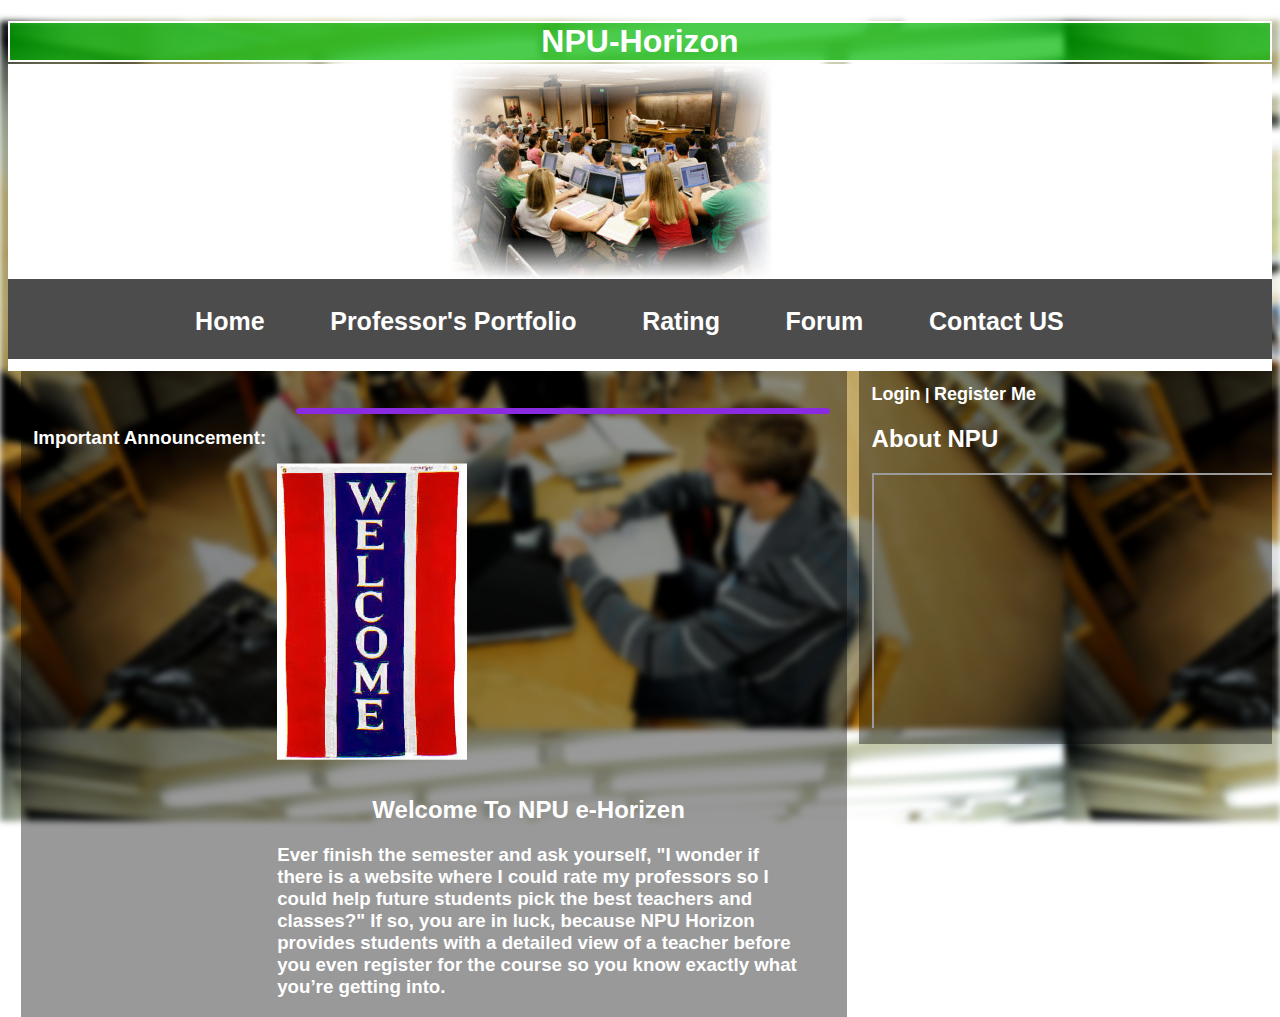
<file: index.html>
<!DOCTYPE html>
<!--
To change this license header, choose License Headers in Project Properties.
To change this template file, choose Tools | Templates
and open the template in the editor.
-->
<html>
<head>
    <meta charset="utf-8">
    <meta http-equiv="X-UA-Compatible" content="IE=edge,chrome=1">
    <title>Welcome to NPU e-Horizon</title>
    <meta name="description" content="">
    <meta name="viewport" content="width=device-width, initial-scale=1">
    <link rel="apple-touch-icon" href="apple-touch-icon.png">
    <link rel="stylesheet" href="css/indexpage.css">
    <!-- <link href="css/model.css" rel="stylesheet" type="text/css"/> -->
    <link href="css/style.css" rel="stylesheet" type="text/css"/>

    <script src="//ajax.googleapis.com/ajax/libs/jquery/1.11.2/jquery.js"></script>
    <script src="scripts/banner_rotate.js" type="text/javascript"></script>
    <script src="scripts/jquery.cycle2.min.js" type="text/javascript"></script>

    <script src="scripts/indexpage.js" type="text/javascript"></script>
    <script src="scripts/importprof.js" type="text/javascript"></script>
        <script src="scripts/importcourses.js" type="text/javascript"></script>
    <script src="scripts/sendmail.js" type="text/javascript"></script>
    <script src="scripts/login.js" type="text/javascript"></script>
    <script src="scripts/createaccount.js" type="text/javascript"></script>
    <!--<script src="scripts/registration.js"></script>-->
    <script type="text/javascript" src="scripts/jquery-1.4.2.min.js"></script>
    <script src="scripts/jquery-1.9.1.min.js" type="text/javascript"></script>
    <script src="scripts/jquery.leanModal.min.js" type="text/javascript"></script>

    <script src="scripts/jquery.validate.min.js" type="text/javascript"></script>

    <script language='javascript'>
        function showComments(i) {
            alert("hi");
            window.location.href = "viewcomments.html";
            window.submit();
        }
    </script>

</head>
<body>
<div class="background-image"></div>
<div class="content-con">
    <div class="heading">
        <header><h1>NPU-Horizon</h1></header>
    </div>
    <div class="slideimages">
        <div class="heading-rotater">

            <div class="cycle-slideshow"
                 data-cycle-loader="true"
                    >
                <!-- prev/next links -->
                <div class="cycle-prev"></div>
                <div class="cycle-next"></div>
                <img src="images/04.jpg">
                <img src="images/slide_8.jpg">
                <img src="images/slide_9.jpg">
            </div>
        </div>

        <div class="heading-tabs">
            <nav class="back-head">
                <ul>
                    <li class="top-nav"><a id="a" href="#">Home</a></li>
                    <li class="top-nav"><a id="b" href="#">Professor's Portfolio</a></li>
                    <li class="top-nav"><a id="c" href="#">Rating</a></li>
                    <li class="top-nav"><a id="d" href="#">Forum</a></li>
                    <li class="top-nav"><a id="e" href="#">Contact US</a></li>
                </ul>
            </nav>
        </div>
        <div class="f-border">
            <article class="f-border f-backside f-color a-width">
                <div id="home"> <div class="news_left_title"><h3>Important Announcement:</h3></div>
                    <div class="news_right_data back_news_slider img-radius" id="newsslide">
                        <ul id="NewsSlider">

                        </ul>
                    </div>

                    <div class="left_banner_img">
                        <ul id="exampleSlider">
                            <li><img class="banner_shape" src="images/banner_1.jpg" alt=""/></li>
                            <li><img class="banner_shape" src="images/banner_2.jpg" alt=""/></li>
                            <li><img class="banner_shape" src="images/banner_3.jpg" alt=""/></li>
                            <li><img class="banner_shape" src="images/banner_4.jpg" alt=""/></li>
                            <li><img class="banner_shape" src="images/banner_5.jpg" alt=""/></li>
                        </ul>
                    </div>
                    <div class="right_banner_dec">
                        <h2 id="wso" class="title_heading">Welcome To NPU e-Horizen</h2>
                        <h3>Ever finish the semester and ask yourself, "I wonder if there is a website where I could rate my professors so I
                            could help future students pick the best teachers and classes?" If so, you are in luck, because NPU Horizon
                            provides students with a detailed view of a teacher before you even register for the course so you know exactly
                            what you’re getting into.</h3>
                    </div>
                    <br>
                </div>
                <div id="profile">
                    <h2 id="wwao">Professor's Profile. </h2>
                    <div id="profile_prof">

                    </div>
                </div>
                <div id="rating" class="f-style">
                    <h2 id="wwac">Rating of Professor:</h2>
                    <div id="prof_name_st" class="prof_heading"></div><br>
                    <div id="prof_exp" class="f-style-small"></div><br><br><br>
                    <div id="professor_chart" class="f-style-small chart-top-margin"></div>
                    <br>
                    <div><a id="givefeedback" href="#feedbackmodel" class="table-font feedback_link_style">Give Feedback & Rating</a> </div>
                    <br>
                    <div>Thoughts of students about professor.</div><br>
                    <div id="professor_comments" class="f-style-small"></div>
                    <br>

                    <div id="feedbackmodel"  class="upload-form">
                        <form id="feddbackform" name="feedbackform" method="post" action="index.html">
                            <br> <h3 class="replace-text">Provide your feedback..!</h3>
                            <a href="#" class="close hidemodal" title="Close Window"><img src="images/app-close-button.png" alt="Close"></a>
                            <table>
                                <tr>
                                    <td><label for="CourseNum" class="overrite-label">Course Number:</label></td>
                                    <td><select name="course_id" id="course_combo" onchange="set()">
                                        <option value="selectcoursenumber">Course Number</option>

                                    </select>
                                        <div id="coursenum-error"> </div></td>
                                </tr>
                                <tr>
                                    <td><label for="CourseName" class="overrite-label">Course Name:</label></td>
                                    <td><input type="text" name="CourseName" id="course_textbox" class="txtfield width-textbox" tabindex="1" placeholder="Select the course number to view the course name" readonly>
                                        <div id="coursename-error"> </div></td>
                                </tr>
                                <tr>
                                    <td><label for="Semester" class="overrite-label">Semester:</label></td>
                                    <td>
                                        <select name="semester" id="semdetails">
                                            <option value="2014Spring">2014 Spring</option>
                                            <option value="2014Summer">2014 Summer</option>
                                            <option value="2013Spring">2013 Spring</option>
                                            <option value="2013Summer">2013 Summer</option>
                                            <option value="2013Fall">2013 Fall</option>
                                            <option value="2012Spring">2012 Spring</option>
                                            <option value="2012Summer">2012 Summer</option>
                                            <option value="2012Fall">2012 Fall</option>
                                            <option value="2011Spring">2011 Spring</option>
                                            <option value="2011Summer">2011 Summer</option>
                                            <option value="2011Fall">2011 Fall</option>
                                        </select>
                                    </td>
                                </tr>
                            </table>
                            <table>
                                <tr>
                                    <td><label for="Q1" class="overrite-label">
                                        Q1: How well will you recommend this professor to his/her teaching style ?:
                                    </label></td>
                                    <td><select name="q1" id="qu1">
                                        <option value="0">0</option>
                                        <option value="1">1</option>
                                        <option value="2">2</option>
                                        <option value="3">3</option>
                                        <option value="4">4</option>
                                        <option value="5">5</option>
                                    </select>
                                        <div id="q1-error"> </div></td>
                                </tr>
                                <tr>
                                    <td><label for="Q2" class="overrite-label">
                                        Q2: How well will you recommend this professor to his/her knowledge for this course ?:
                                    </label></td>
                                    <td><select name="q2" id="qu2">
                                        <option value="0">0</option>
                                        <option value="1">1</option>
                                        <option value="2">2</option>
                                        <option value="3">3</option>
                                        <option value="4">4</option>
                                        <option value="5">5</option>
                                    </select>
                                        <div id="q2-error"> </div></td>
                                </tr>
                                <tr>
                                    <td><label for="Q3" class="overrite-label">
                                        Q3: How well will you recommend this professor for the course material of this course ?:
                                    </label></td>
                                    <td><select name="q3" id="qu3">
                                        <option value="0">0</option>
                                        <option value="1">1</option>
                                        <option value="2">2</option>
                                        <option value="3">3</option>
                                        <option value="4">4</option>
                                        <option value="5">5</option>
                                    </select>
                                        <div id="q3-error"> </div></td>
                                </tr>
                                <tr>
                                    <td><label for="Q4" class="overrite-label">
                                        Q4: Will you recommend this professor to other student ?:
                                    </label></td>
                                    <td><select name="q4" id="qu4">
                                        <option value="0">0</option>
                                        <option value="1">1</option>
                                        <option value="2">2</option>
                                        <option value="3">3</option>
                                        <option value="4">4</option>
                                        <option value="5">5</option>
                                    </select>
                                        <div id="q4-error"> </div></td>
                                </tr>
                            </table>
                            <table>
                                <tr>
                                    <td><label for="txtarea" class="overrite-label">
                                        Put your Comments here:
                                    </label></td>
                                    <td><textarea rows="3" name="comments_area" cols="10" id="carea" class="width-textar" placeholder="Describe your professor....!!!"></textarea>
                                        <div id="q4-error"> </div></td>
                                </tr>
                            </table>
                            <!-- <div class="center"><input type="button" name="loginbtn" id="loginbtn" class="myButton" value="Log In" tabindex="3"></div> -->
                            <a href="#" class="overrite-link post-rating-btn" id="post_rating">Post Rating</a>
                        </form>
                    </div>

                </div>
                <div id="forum">
                    <h2 id="hycp">Online Discussion Forum</h2>
                    <div id="forum" class="forum-form">
                        <!-- FirstName, LastName are retrieved from DB  -->
                        <p>Welcome: FirstName LastName</p>
                        <div><a href=addpost.html>Add Post</a></div>
                        <article class="f-border f-backside forum-courses-width">
                            <div id="courses-div">
                            </div>
                        </article>
                        <aside class="forum-course-posts-width">
                            <div id="course-details-div">
                            </div>
                        </aside>
                        <aside class="forum-comments-width">
                            <div id="comments-details-div">
                            </div>
                        </aside>
                    </div>
                </div>
                <div id="Contact" class="f-style"> <h2 id="wso">Contact Us</h2>

                    Forget your ID or Password ?
                    <div class="f-style" id="wsoc">
                        Please Enter your email ID: <input type="text" name="emailID" id="emailid">

                    </div>
                    <br>
                    <div>
                        <input name="mySubmit" type="submit" value="Send E-Mail" class="submit_button"/>
                    </div>

                </div>
            </article>
            <aside class="f-border f-backside f-color a-aside">
                <a id="modaltrigger" href="#loginmodal" class="table-font">Login</a> | <a id="createaccount" href="#signupmodel" class="table-font">Register Me</a>
                <h2>About NPU</h2>
                <p class="video-container">
                    <iframe width="400" height="310"
                            src="http://www.youtube.com/embed/tr_6XfN5KUI?autoplay=0">
                    </iframe>
                </p>

            </aside>
            <div id="loginmodal"  class="upload-form">
                <form id="loginform" name="loginform" method="post" action="index.html">
                    <h3 class="replace-text">Sign In..!</h3><br>
                    <a href="#" class="close hidemodal" title="Close Window"><img src="images/app-close-button.png" alt="Close"></a>
                    <label for="username" class="overrite-label">Username:</label>
                    <input type="text" name="username" id="username" class="txtfield" tabindex="1" placeholder="Username">
                    <div id="username-error"> </div>
                    <br>
                    <label for="password" class="overrite-label">Password:</label>
                    <input type="password" name="password" id="password" class="txtfield" tabindex="2" placeholder="Password">
                    <div id="password-error"> </div>
                    <br>
                    <!-- <div class="center"><input type="button" name="loginbtn" id="loginbtn" class="myButton" value="Log In" tabindex="3"></div> -->
                    <a href="#" class="loginButton">Sign In</a>
                    <br><br>
                    <div>
                        <a href="#Contact" class="overrite-link" id="login_link">Forgot Password</a>
                    </div>
                    <br>
                    <div>
                        <a href="#signupmodel" class="overrite-link" id="signuplink">Register Me</a>
                    </div>
                </form>
            </div>

            <div id="signupmodel"  class="upload-form">
                <form id="signuppop" name="signupform" method="post" action="index.html">
                    <!-- <div class="center"><input type="button" name="loginbtn" id="loginbtn" class="myButton" value="Log In" tabindex="3"></div> -->
                    <h3 class="replace-text">Enter the required details!</h3><br>
                    <a href="#" class="close hidemodal" title="Close Window"><img src="images/app-close-button.png" alt="Close"></a>
                    <br>
                    <table>
                        <tr>
                            <td><label for="username" class="overrite-label">Username:</label></td>
                            <td><input type="text" name="username" id="usernames" class="txtfield" tabindex="1" placeholder="Choose Username">
                                <div id="username-error"> </div></td>
                        </tr>
                        <tr>
                            <td><label for="emailid" class="overrite-label">Email:</label></td>
                            <td> <input type="email" name="email" id="mailid" class="txtfield" tabindex="1" placeholder="Email ID">
                                <div id="emailis-error"> </div></td>
                        </tr>
                        <tr>
                            <td><label for="fname" class="overrite-label">FirstName:</label></td>
                            <td><input type="text" name="firstname" id="fname" class="txtfield" tabindex="1" placeholder="First Name">
                                <div id="fname-error"> </div></td>
                        </tr>
                        <tr>
                            <td><label for="lname" class="overrite-label">LastName:</label></td>
                            <td><input type="text" name="lastname" id="lname" class="txtfield" tabindex="1" placeholder="Last Name">
                                <div id="lname-error"> </div></td>
                        </tr>
                        <tr>
                            <td><label for="password" class="overrite-label">Password:</label></td>
                            <td><input type="password" name="password" id="pswd" class="txtfield" tabindex="2" placeholder="Password">
                                <div id="password-error"> </div> </td>
                        </tr>
                        <tr>
                            <td><label for="repassword" class="overrite-label">Re-Enter Password:</label></td>
                            <td><input type="password" name="reenterpassword" id="repassword" class="txtfield" tabindex="2" placeholder="Re-Enter Password">
                                <div id="repassword-error"> </div> </td>
                        </tr>
                        <tr>
                            <td><label for="course" class="overrite-label">Select course:</label></td>
                            <td><select id="course-select">
                                <option value="be">Bachelors</option>
                                <option value="ms">Masters</option>
                                <option value="mn">MBA</option>
                                <option value="job">Doing job</option>
                            </select>
                                <div id="course-error"> </div> </td>
                        </tr>
                        <tr>
                            <td> <a href="#" class="myButton">Create Account</a></td>
                            <td></td>
                        </tr>
                    </table>
                </form>
            </div>

            <div id="backgroundPopup"></div>
        </div>
        <a href="#" class="back-to-top">Back to Top</a>
    </div>
</body>
</html>
</file>
<file: css/indexpage.css>
/*
To change this license header, choose License Headers in Project Properties.
To change this template file, choose Tools | Templates
and open the template in the editor.
*/
/*
    Created on : Feb 22, 2015, 12:11:12 PM
    Author     : Harshil Patel
*/


.background-image {
    position: absolute;
    left: 0;
    right: 0;
    z-index: 1;
    display: block;
//background-image: url('http://thumbs.dreamstime.com/z/beautiful-woman-retail-computer-store-27707792.jpg');
    background-image: url("../images/backgroundpage.jpg");
//background-image: url('https://biblio.laurentian.ca/research/sites/default/files/pictures/LU_Day2_Sept2010-4717.jpg');

    width: 100%;
    height: 800px;
    -webkit-filter: blur(3px);
    -moz-filter: blur(3px);
    -o-filter: blur(3px);
    -ms-filter: blur(3px);
    filter: blur(3px);
    background-attachment:scroll;
}

#hor, #charg, #pay{
    display: none;
}
.myTable, .myTable1{
    border: solid 1px;
    background-color: lightyellow;
    color: white;
//padding: 5px;

}
td{
    padding: 5px;
}
/* tr:nth-child(even) */
tr.even { background-color: lightsalmon; }
/* tr:nth-child(odd) */
tr.odd { background-color: lightcoral; }

.content-con {
    position: relative;
    left: 0;
    right: 0;
    z-index: 9999;
}
.heading {
    margin: 0%;
    padding: 0%;
    width: 100%;
    text-align: center;
    background: transparent;
//color: white;
    background-color: rgba(0, 0, 0, 0.4);
}
.heading-tabs {
    padding-top: 1%;
    width: 100%;
    text-align: center;
    background: transparent;
//color: white;
    background-color: rgba(0, 0, 0, 0.7);
}
.slideimages{
    padding: 0%;
    margin-top: -1.6%;
    width: 100%;
    background: transparent;
//color: white;
//background-color: rgba(0, 0, 0, 0.5);
    background-color: white;}
.heading-rotater {
    margin-left: 35%;
}

.f-color{
    color: lightyellow;
    font-family: sans-serif;
}
.f-style{
    font-weight: bold;
    font-size: 20px;
// border: 2px solid;
}
.f-style-small{
    font-weight: bold;
    font-size: 15px;
// border: 2px solid;
}
.f-border{
    padding-top: 1%;
    padding-left: 1%;
}
.f-border_cls{
    padding-top: 5%;
    padding-left: 5%;
    padding-bottom: 5%;
}
.f-backside{
    color: white;
    background: transparent;
    background-color: rgba(0, 0, 0, 0.4);
}

.a-width{
// width: 65%;
// padding-top: 2%;
    float: left;
    width: 65%;
}

.forum-courses-width{
    float: left;
    width: 15%;
}

.forum-course-posts-width{
    float: left;
    width: 75%;
}

.a-aside{
//padding-top: 2%;

    float: right;
    width:32%;
}
.l-width{
// width: 65%;
// padding-top: 2%;
    float: left;
    width:85%;
}
.t-aside{
//padding-top: 2%;

    float: right;
    width:35%;
    margin-right: 45%;
}
body{

    font-family: sans-serif;
    font-weight: bold;
}
.table-font{

    font-weight: bold;
    font-size: 18px;
    color: white;
    font-family: sans-serif;
}
.table-font a{
    font-size: 18px;
}
h1{
    color: white;
    background: transparent;
    background-color: rgba(0,255,0,0.5);
    border: 2px solid;
}
.top-nav{
    margin-right: 5%;
    display: inline;
    padding-top: 5px;
}
.top-nav_clscls{
    margin-right: 5%;
    display: inline;
// padding-top: 5px;
    padding-top: 5%;
    padding-left: 5%;
    padding-bottom: 5%;
}
.back-head{
    padding-bottom: 0.5%;
}
.bcolor{
    background-color: red;
}
a{
    text-decoration: none;
    color: white;
    padding-bottom: 5px;
    font-size: 25px;
    font-weight: bold;
}
h5{
    color: white;
    font-size: 15px;
    font-weight: bold;
}
.prof_heading{
    color: white;
    font-size: 25px;
    font-weight: bold;
}
img.ri
{
    position: relative;
    max-width: 40%;
    border-radius: 15px;
    box-shadow: 0 3px 6px rgba(0,0,0,0.5);
}
#botoes li{
    margin-right: 2%;
    display: inline;
    list-style-type: none;
// padding-right: 5px;
    vertical-align: top;
//border-radius: 5px;
    /* position: relative;
            max-width: 50%;
            border-radius: 5px;
            box-shadow: 0 3px 6px rgba(0,0,0,0.5);*/
}
.video-container {
    position: relative;
    padding-bottom: 56.25%;
    padding-top: 30px; height: 0; overflow: hidden;
}

.video-container iframe,
.video-container object,
.video-container embed {
    position: absolute;
    top: 0;
    left: 0;
    width: 100%;
    height: 100%;
}
#lean_overlay {
    position: fixed;
    z-index:100;
    top: 0px;
    left: 0px;
    height:100%;
    width:100%;
    background: #000;
    display: none;
}

.myButton {
    -moz-box-shadow: 0px 10px 14px -7px #050505;
    -webkit-box-shadow: 0px 10px 14px -7px #050505;
    box-shadow: 0px 10px 14px -7px #050505;
    background:-webkit-gradient(linear, left top, left bottom, color-stop(0.05, #090a0a), color-stop(1, #31494d));
    background:-moz-linear-gradient(top, #090a0a 5%, #31494d 100%);
    background:-webkit-linear-gradient(top, #090a0a 5%, #31494d 100%);
    background:-o-linear-gradient(top, #090a0a 5%, #31494d 100%);
    background:-ms-linear-gradient(top, #090a0a 5%, #31494d 100%);
    background:linear-gradient(to bottom, #090a0a 5%, #31494d 100%);
    filter:progid:DXImageTransform.Microsoft.gradient(startColorstr='#090a0a', endColorstr='#31494d',GradientType=0);
    background-color:#090a0a;
    -moz-border-radius:8px;
    -webkit-border-radius:8px;
    border-radius:8px;
    border:1px solid #42647a;
    display:inline-block;
    cursor:pointer;
    color:#ffffff;
    font-family:arial;
    font-size:17px;
    padding:3px 32px;
    text-decoration:none;
    text-shadow:0px 1px 0px #738c94;
}
.myButton:hover {
    background:-webkit-gradient(linear, left top, left bottom, color-stop(0.05, #31494d), color-stop(1, #090a0a));
    background:-moz-linear-gradient(top, #31494d 5%, #090a0a 100%);
    background:-webkit-linear-gradient(top, #31494d 5%, #090a0a 100%);
    background:-o-linear-gradient(top, #31494d 5%, #090a0a 100%);
    background:-ms-linear-gradient(top, #31494d 5%, #090a0a 100%);
    background:linear-gradient(to bottom, #31494d 5%, #090a0a 100%);
    filter:progid:DXImageTransform.Microsoft.gradient(startColorstr='#31494d', endColorstr='#090a0a',GradientType=0);
    background-color:#31494d;
}
.myButton:active {
    position:relative;
    top:1px;
}

.table {
    width: 100%;
}
.round-img{
    border: 2px solid;
    border-radius: 75px;
}
.img-left-space{
    padding-left: 5%;
    padding-bottom: 2%;
    padding-top: 2%;
}

.prof-portfolio-setting{
    padding-right: 40%;
    float: right;
    padding-top: 2.5%;
//width:82%;
}

.back-to-top {
    position: fixed;
    bottom: 2em;
    right: 0px;
    text-decoration: none;
    color: #000000;
    background-color: rgba(235, 235, 235, 0.80);
    font-size: 12px;
    padding: 1em;
    display: none;
}

.back-to-top:hover {
    background-color: rgba(135, 135, 135, 0.50);
}
.rating_profile_left{
    padding-top: 5px;
    padding-right: 10px;
    padding-bottom: 5px;
    padding-left: 10px;
    float: left;
    width:5%;
}
.rating_profile_right{
    padding-top: 5px;
    padding-right: 10px;
    padding-bottom: 5px;
    padding-left: 10px;
    float: right;
    width:70%;
    margin-right: 10%;
}
.img-radius{
    border-radius: 55px;
}

.right_comments{
    float: right;
    width:35%;
}
.left_comments{
    float: left;
    width:55%;
}
.right_name_prof{
    float: right;
    width:45%;
    margin-right: 10%;
    margin-top: 4%;
    margin-bottom: 3.5%;
}
.right_name_prof1{
    float: right;
    width:45%;
    margin-right: 30%;
//margin-top: 3%;
    margin-bottom: 5.5%;
}
.right_smily{
    float: left;
    width:10%;
    margin-left: 5%;
// margin-right: 35%;
    margin-top: 1%;
//margin-bottom: 3.5%;
}
.left_prof_img{
    float: left;
    width:20%;
}
.left_prof_img1{
    float: left;
    width:20%;
    margin-left: 5%;
}
.chart-top-margin{
    margin-top: 15%;
}
.width-textbox{
    width:250%;
}
.width-textar{
    width:400%;
}
.feedback_link_style{
    border-style: solid;
    border-width: 2px;
    border-color: white;
    padding-top: 5px;
    padding-right: 10px;
    padding-bottom: 5px;
    padding-left: 10px;
    border-radius: 20px;

// border-style: dashed;
}
.post-rating-btn{
    margin-left: 40%;
    border-style: solid;
    border-width: 2px;
    border-color: black;
    padding-top: 5px;
    padding-right: 10px;
    padding-bottom: 5px;
    padding-left: 10px;
    border-radius: 20px;
}

.left_banner_img{
    float: left;
    width:30%;

}
.right_banner_dec{
    float: right;
    width:65%;
    margin-right: 5%;
}
.banner_shape{
    padding-top: 10%;
    border-radius: 5px;
    padding-bottom: 5%;
}
#exampleSlider {overflow: hidden; list-style: none; padding: 0; margin: 0;}
#NewsSlider {overflow: hidden; list-style: none; padding: 0; margin: 0;}
.title_heading{
    margin-left: 18%;
}
.news_left_title{
    margin-top: 3%;
    float: left;
    width:30%;
    margin-bottom: 3%;
    color: white;
}
.news_right_data{
    margin-top: 3%;
    float: right;
    width:65%;
    margin-bottom: 3%;
    color:#FFF;
    margin-right: 2%;
    border-style: solid;
    border-width: 3px;
    border-color: blueviolet;

}
.img_resize{
    height:2%;
}
.back_news_slider{
    background-color: rgba(200, 200, 200, 0.59);
}
.news_margin{
    margin-left: 5%;
    margin-right: 5%;
}
</file>
<file: css/model.css>
/*
To change this license header, choose License Headers in Project Properties.
To change this template file, choose Tools | Templates
and open the template in the editor.
*/
/* 
    Created on : Mar 1, 2015, 1:49:05 PM
    Author     : Harshil Patel
*/

.main {
    background: #aaa url(../images/bg.jpg) no-repeat;
    width: 800px;
    height: 600px;
    margin: 50px auto;
}
.panel {
    background-color: #444;
    height: 34px;
    padding: 10px;
}
.panel a#login_pop, .panel a#join_pop {
    border: 2px solid #aaa;
    color: #fff;
    display: block;
    float: right;
    margin-right: 10px;
    padding: 5px 10px;
    text-decoration: none;
    text-shadow: 1px 1px #000;

    -webkit-border-radius: 10px;
    -moz-border-radius: 10px;
    -ms-border-radius: 10px;
    -o-border-radius: 10px;
    border-radius: 10px;
}
a#login_pop:hover, a#join_pop:hover {
    border-color: #eee;
}
.overlay {
    background-color: rgba(0, 0, 0, 0.6);
    bottom: 0;
    cursor: default;
    left: 0;
    opacity: 0;
    position: fixed;
    right: 0;
    top: 0;
    visibility: hidden;
    z-index: 1;

    -webkit-transition: opacity .5s;
    -moz-transition: opacity .5s;
    -ms-transition: opacity .5s;
    -o-transition: opacity .5s;
    transition: opacity .5s;
}
.overlay:target {
    visibility: visible;
    opacity: 1;
}
.popup {
    background-color: #fff;
    border: 3px solid #fff;
    display: inline-block;
    left: 50%;
    opacity: 0;
    padding: 15px;
    position: fixed;
    text-align: justify;
    top: 40%;
    visibility: hidden;
    z-index: 10;

    -webkit-transform: translate(-50%, -50%);
    -moz-transform: translate(-50%, -50%);
    -ms-transform: translate(-50%, -50%);
    -o-transform: translate(-50%, -50%);
    transform: translate(-50%, -50%);

    -webkit-border-radius: 10px;
    -moz-border-radius: 10px;
    -ms-border-radius: 10px;
    -o-border-radius: 10px;
    border-radius: 10px;

    -webkit-box-shadow: 0 1px 1px 2px rgba(0, 0, 0, 0.4) inset;
    -moz-box-shadow: 0 1px 1px 2px rgba(0, 0, 0, 0.4) inset;
    -ms-box-shadow: 0 1px 1px 2px rgba(0, 0, 0, 0.4) inset;
    -o-box-shadow: 0 1px 1px 2px rgba(0, 0, 0, 0.4) inset;
    box-shadow: 0 1px 1px 2px rgba(0, 0, 0, 0.4) inset;

    -webkit-transition: opacity .5s, top .5s;
    -moz-transition: opacity .5s, top .5s;
    -ms-transition: opacity .5s, top .5s;
    -o-transition: opacity .5s, top .5s;
    transition: opacity .5s, top .5s;
}
.overlay:target+.popup {
    top: 50%;
    opacity: 1;
    visibility: visible;
}
.close {
    background-color: rgba(0, 0, 0, 0.8);
    height: 30px;
    line-height: 30px;
    position: absolute;
    right: 0;
    text-align: center;
    text-decoration: none;
    top: -15px;
    width: 30px;

    -webkit-border-radius: 15px;
    -moz-border-radius: 15px;
    -ms-border-radius: 15px;
    -o-border-radius: 15px;
    border-radius: 15px;
}
.close:before {
    color: rgba(255, 255, 255, 0.9);
    content: "X";
    font-size: 24px;
    text-shadow: 0 -1px rgba(0, 0, 0, 0.9);
}
.close:hover {
    background-color: rgba(64, 128, 128, 0.8);
}
.popup p, .popup div {
    margin-bottom: 10px;
}
.popup label {
    display: inline-block;
    text-align: left;
    width: 120px;
}
.popup input[type="text"], .popup input[type="password"] {
    border: 1px solid;
    border-color: #999 #ccc #ccc;
    margin: 0;
    padding: 2px;

    -webkit-border-radius: 2px;
    -moz-border-radius: 2px;
    -ms-border-radius: 2px;
    -o-border-radius: 2px;
    border-radius: 2px;
}
.popup input[type="text"]:hover, .popup input[type="password"]:hover {
    border-color: #555 #888 #888;
}
</file>
<file: css/style.css>
/* Reset */
.upload-form,
.upload-form div,
.upload-form span,
.upload-form input,
.upload-form a,
.upload-form h3,
.upload-form h5,
.upload-form p {
}

.forum-form {
    position: relative;
    z-index: 100;
    cursor: default;
    padding: 15px 25px 600px 15px;
    -webkit-border-radius: 3px;
    -moz-border-radius: 3px;
    border-radius: 10px;
// background-color: rgba(252, 234, 188, 0.78);
}

.forum-form .th .td{
    color: white;
}
/* Form Container */
.upload-form {
    position: relative;
    z-index: 100;
    cursor: default;
    padding: 15px 25px 25px 15px;

    -webkit-border-radius: 3px;
    -moz-border-radius: 3px;
    border-radius: 10px;
// background-color: lightgoldenrodyellow;
//  opacity: 0.4;
// background-color: #fffffc;
    background-color: rgba(252, 234, 188, 0.78);
// border: 1px solid black;
//opacity:-0.2;
}
/* Clear Floats */
.upload-form .cb { clear: both; }

/* Form Title */
.upload-form h3 {
    font-family: 'Trebuchet MS', sans-serif;
    font-weight: bold;
    text-transform: uppercase;
    font-size: 18px;
    color: rgb(23, 19, 19);
    text-shadow: 0px 1px 1px rgba(0,0,0, .65);
    padding-bottom: 2px;
// border-bottom: 1px solid #7a7b80;
}
.overrite-link {
    color: black;
    font-family: 'Trebuchet MS', sans-serif;
    font-weight: bold;
    font-size: 15px;
    text-shadow: 0px 1px 1px rgba(0,0,0, .65);
}
.overrite-label {
    color: black;
    font-family: 'Trebuchet MS', sans-serif;
    font-weight: bold;
    font-size: 15px;
    text-shadow: 0px 0.5px 0.5px rgba(0,0,0, .65);
}
/* Close Button */
.upload-form .close {
    position: absolute;
    display: block;
    width: 12px;
    height: 12px;
    top: 5px;
    right: 80px;
}
</file>
